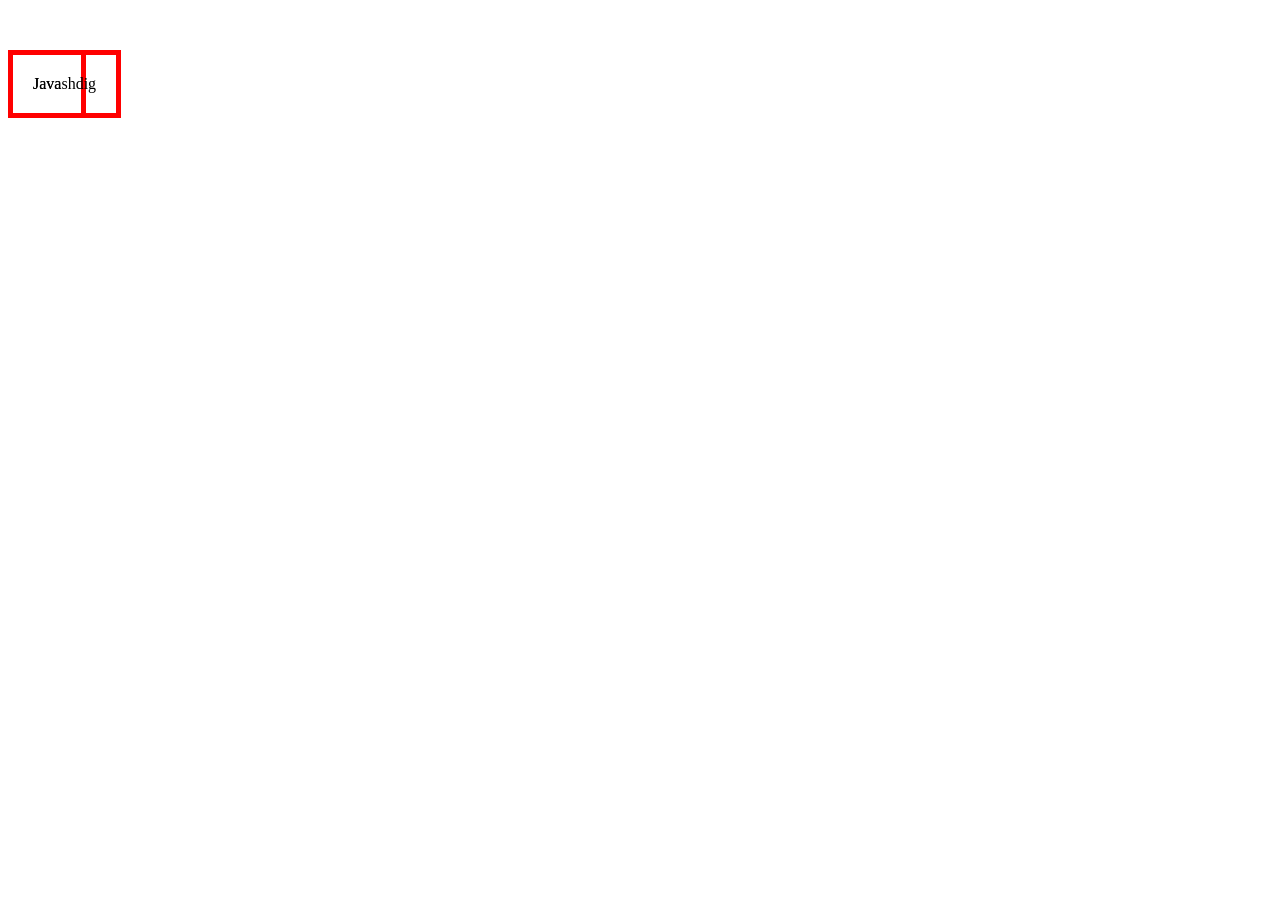
<file: frontend/box.html>
<!DOCTYPE html>
<html lang="en">
<head>
    <meta charset="UTF-8">
    <meta name="viewport" content="width=device-width, initial-scale=1.0">
    <title>Document</title>

    <style>

        div {
            border: 5px solid red;
            padding: 20px;
            /* margin: 50px; */

            position: fixed;
            top: 50px;
        }



    </style>
</head>
<body>
    
    <div>Java</div>
    <div>Javashdig</div>


</body>
</html>
</file>
